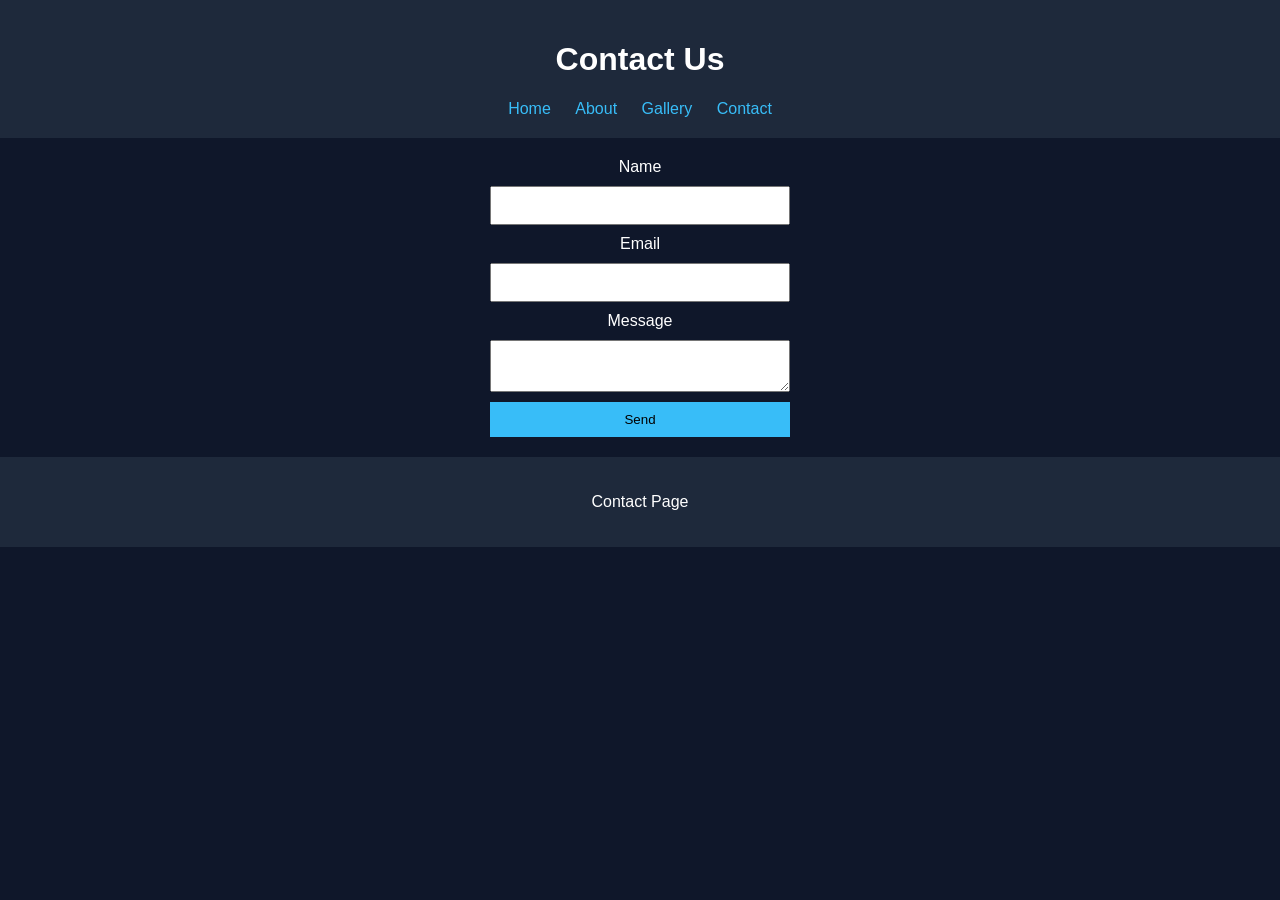
<file: contact.html>
<!DOCTYPE html>
<html lang="en">
<head>
  <meta charset="UTF-8">
  <meta name="viewport" content="width=device-width, initial-scale=1.0">
  <title>Contact RoboTech</title>
  <link rel="stylesheet" href="style.css">
</head>

<body>

<header>
  <h1>Contact Us</h1>
  <nav>
    <a href="index.html">Home</a>
    <a href="about.html">About</a>
    <a href="gallery.html">Gallery</a>
    <a href="contact.html">Contact</a>
  </nav>
</header>

<section class="content">

  <form>
    <label>Name</label>
    <input type="text" required>

    <label>Email</label>
    <input type="email" required>

    <label>Message</label>
    <textarea required></textarea>

    <button type="submit">Send</button>
  </form>

</section>

<footer>
  <p>Contact Page</p>
</footer>

</body>
</html>
</file>
<file: style.css>
body {
  margin: 0;
  font-family: Arial;
  background: #0f172a;
  color: white;
}

header {
  background: #1e293b;
  text-align: center;
  padding: 20px;
}

nav a {
  color: #38bdf8;
  margin: 10px;
  text-decoration: none;
}

nav a:hover {
  color: white;
}

.hero {
  text-align: center;
  padding: 40px;
  background: #111827;
}

.content {
  text-align: center;
  padding: 20px;
}

img {
  width: 300px;
  margin: 10px;
  border-radius: 10px;
}

form {
  display: flex;
  flex-direction: column;
  width: 300px;
  margin: auto;
}

input, textarea {
  margin: 10px 0;
  padding: 10px;
}

button {
  background: #38bdf8;
  border: none;
  padding: 10px;
  cursor: pointer;
}

footer {
  text-align: center;
  padding: 20px;
  background: #1e293b;
}
</file>
